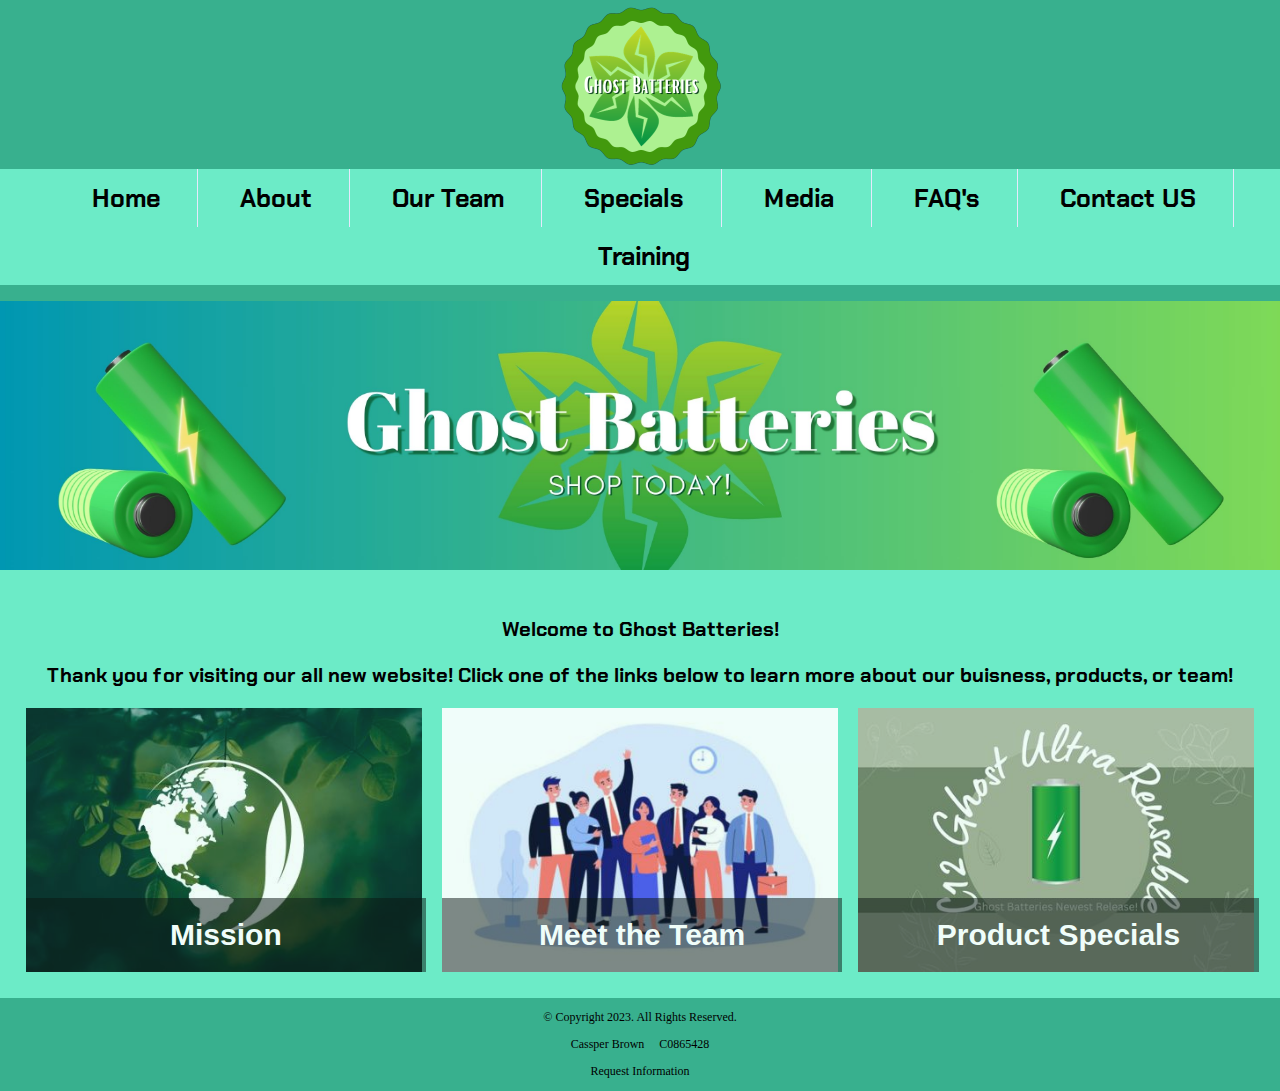
<file: index.html>
﻿<!DOCTYPE html><html lang="en">
<!-- Created by: Cassper Brown, C0865428-->
<head>
  <title>Ghost Batteries</title>
  <meta charset="utf-8">
  <link rel="stylesheet" href="css/styles.css">
    <meta name="viewport" content="width=device-width,initial-scale=1">
       <link rel="preconnect" href="https://fonts.googleapis.com">
       <link rel="preconnect" href="https://fonts.gstatic.com" crossorigin>
       <link href="https://fonts.googleapis.com/css2?family=Chakra+Petch:wght@300&display=swap" rel="stylesheet">
        <link rel="shortcut icon" href="images/Favicon.ico">
        <link rel="icon" type="image/png" sizes="32x32" href="images/Favicon.ico"> 
        <link rel="icon" sizes="192x192" href="images/Favicon.ico">
 </head> 
 <body>
    
<div id="container">
   <!--header area is used for the website name/logo-->
   <header>
		<a href="index.html"><img class= "header img" src="images/Ghost.png" alt="Ghost Batteries logo"></a>
		
   </header>
   
   <!--Used for hyperlinks or other pages in the website-->
   <nav>
		<ul> 
		<li><a href="index.html">Home</a> </li>
		<li><a href="about.html">About</a> </li>
		<li><a href="team.html">Our Team</a> </li>
		<li><a href="specials.html">Specials</a></li>
		<li><a href="media.html">Media</a></li>
		<li><a href="faqs.html">FAQ's</a></li>
		<li><a href="contact.html">Contact US</a></li>
        <li><a href="training.html">Training</a></li></ul>
   </nav>
   
   <div id= "BannerImg">
       <a href="specials.html"> <img class= "BannerImg" src="images/banner.jpg" alt="Ghost batteries shop today banner"></a>
    </div>
   
   <main>
   
       <div class= "mobile">
            <p>Welcome to Ghost Batteries!</p>
			<p>Thank you for visiting our all new website! Click one of the links above or below to learn more about our buisness, products, or team!</p>
       </div>
       
        <div class="tablet-desktop">
            <p>Welcome to Ghost Batteries!</p>
			<p>Thank you for visiting our all new website! Click one of the links below to learn more about our buisness, products, or team!</p>
                
       </div>
       <div class="grid">
           
            <figure class="frame">
            <a href="about.html"><img src="images/Mission.jpg" alt="image of the earth"></a> 
            <figcaption class="pic-text">Mission</figcaption>
            </figure>

            <figure class="frame">
            <a href= "team.html"><img src="images/Team.jpg" alt="Happy Team of people"></a>
            <figcaption class="pic-text">Meet the Team</figcaption>
            </figure>

            <figure class="frame">
            <a href= "specials.html"><img src="images/Specials.jpg" alt="Ghost batteries new ultra C product"></a>
            <figcaption class= "pic-text">Product Specials</figcaption>
            </figure>       
        </div>
		
   </main>

   
   <footer>
	<p>&copy; Copyright 2023. All Rights Reserved.</p>
	<p>Cassper Brown &nbsp; &nbsp; C0865428 </p>
       
	<p><a href="mailto:info@ghostbatteries.net">Request Information</a></p>
   </footer>
 </div>
 </body>
 </html>
</file>
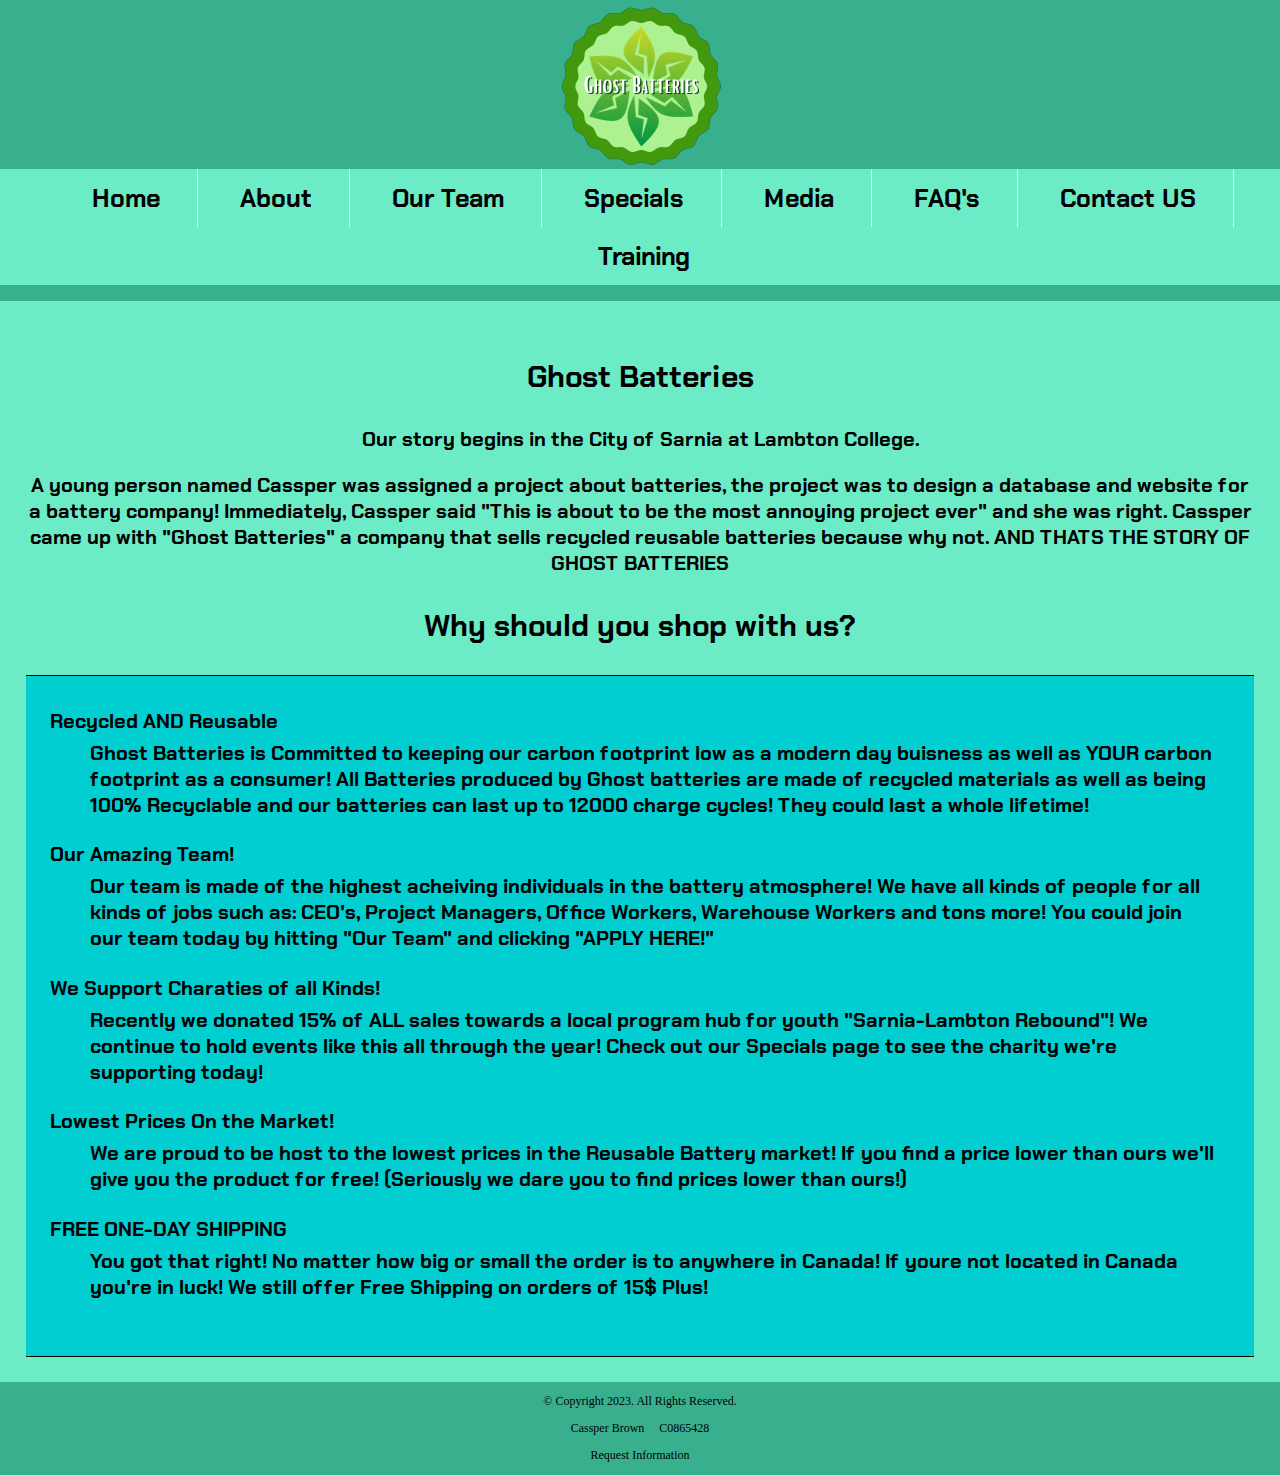
<file: about.html>
<!DOCTYPE html><html lang="en">
<!-- Created by: Cassper Brown, C0865428-->
<head>
  <title>Ghost Batteries</title>
  <meta charset="utf-8">
  <link rel="stylesheet" href="css/styles.css">
    <meta name="viewport" content="width=device-width,initial-scale=1">
        <link rel="preconnect" href="https://fonts.googleapis.com">
       <link rel="preconnect" href="https://fonts.gstatic.com" crossorigin>
       <link href="https://fonts.googleapis.com/css2?family=Chakra+Petch:wght@300&display=swap" rel="stylesheet">
        <link rel="shortcut icon" href="images/Favicon.ico">
        <link rel="icon" type="image/png" sizes="32x32" href="images/Favicon.ico"> 
        <link rel="icon" sizes="192x192" href="images/Favicon.ico">
 </head>
 <body>
   
   <!--header area is used for the website name/logo-->
   <header>
		<a href="index.html"><img src="images/Ghost.png" alt="Ghost Batteries logo"></a>
		
   </header>
   
   <!--Used for hyperlinks or other pages in the website-->
   <nav>
		<ul>
		<li><a href="index.html">Home</a> </li>
		<li><a href="about.html">About</a> </li>
		<li><a href="team.html">Our Team</a> </li>
		<li><a href="specials.html">Specials</a></li>
		<li><a href="media.html">Media</a></li>
		<li><a href="faqs.html">FAQ's</a></li>
		<li><a href="contact.html">Contact US</a></li>
        <li><a href="training.html">Training</a></li></ul>
   </nav>
   
   <main>
    <div class= "mobile">
        <h3>Ghost Batteries</h3>
        <p>Our story begins in the City of Sarnia at Lambton College.</p>
        <p>A young person named Cassper was assigned a project about batteries, 
         the project was to design a database and website for a battery company! 
         Immediately, Cassper said "This is about to be the most annoying project ever" 
         and she was right. Cassper came up with "Ghost Batteries" a company that 
         sells recycled reusable batteries because why not. 
         AND THATS THE STORY OF GHOST BATTERIES</p>
       
       <ul>
            <li>Recycled AND Reusable</li>
            <li>Our Amazing Team!</li>
            <li>We support Charaties of all Kinds</li>
            <li>Lowest Prices on the market!</li>
            <li>FREE ONE-DAY SHIPPING</li>
            <li>Sixth Reason</li>
       </ul>
    </div>
       
       <div class = "tablet-desktop">
            <h3>Ghost Batteries</h3>
                <p>Our story begins in the City of Sarnia at Lambton College.</p>
                <p>A young person named Cassper was assigned a project about batteries, 
                    the project was to design a database and website for a battery company! 
                    Immediately, Cassper said "This is about to be the most annoying project ever" 
                    and she was right. Cassper came up with "Ghost Batteries" a company that 
                    sells recycled reusable batteries because why not. 
                    AND THATS THE STORY OF GHOST BATTERIES</p>
            <h3>Why should you shop with us?</h3>
           <div id = "Shop">
                <dl>
                    <dt>Recycled AND Reusable</dt>
                    <dd>Ghost Batteries is Committed to keeping our carbon footprint low as a modern 
                        day buisness as well as YOUR carbon footprint as a consumer! All 
                        Batteries produced by Ghost batteries are made of recycled materials
                        as well as being 100% Recyclable and our batteries can last up to 12000 charge
                        cycles! They could last a whole lifetime!</dd>
                    <dt>Our Amazing Team!</dt>
                    <dd>Our team is made of the highest acheiving individuals in the battery
                        atmosphere! We have all kinds of people for all kinds of jobs such as:
                        CEO's, Project Managers, Office Workers, Warehouse Workers and tons more!
                        You could join our team today by hitting "Our Team" and clicking "APPLY HERE!"</dd>
                    <dt>We Support Charaties of all Kinds!</dt>
                    <dd>Recently we donated 15% of ALL sales towards a local program hub for youth 
                        "Sarnia-Lambton Rebound"! We continue to hold events like this all through the
                        year! Check out our Specials page to see the charity we're supporting 
                    today!</dd>
                    <dt>Lowest Prices On the Market!</dt>
                    <dd>We are proud to be host to the lowest prices in the Reusable Battery market!
                        If you find a price lower than ours we'll give you the product for free! 
                        (Seriously we dare you to find prices lower than ours!)
                    </dd>
                    <dt>FREE ONE-DAY SHIPPING</dt>
                    <dd>You got that right! No matter how big or small the order is to anywhere in 
                        Canada! If youre not located in Canada you're in luck! We still offer Free
                        Shipping on orders of 15$ Plus! </dd>
            </dl>
           </div>
		</div>
		
   </main>

   
   <footer>
	<p>&copy; Copyright 2023. All Rights Reserved.</p>
	<p>Cassper Brown &nbsp; &nbsp; C0865428 </p>
	<p><a href="mailto:info@ghostbatteries.net">Request Information</a></p>
   </footer>

 </body>
 </html>
</file>
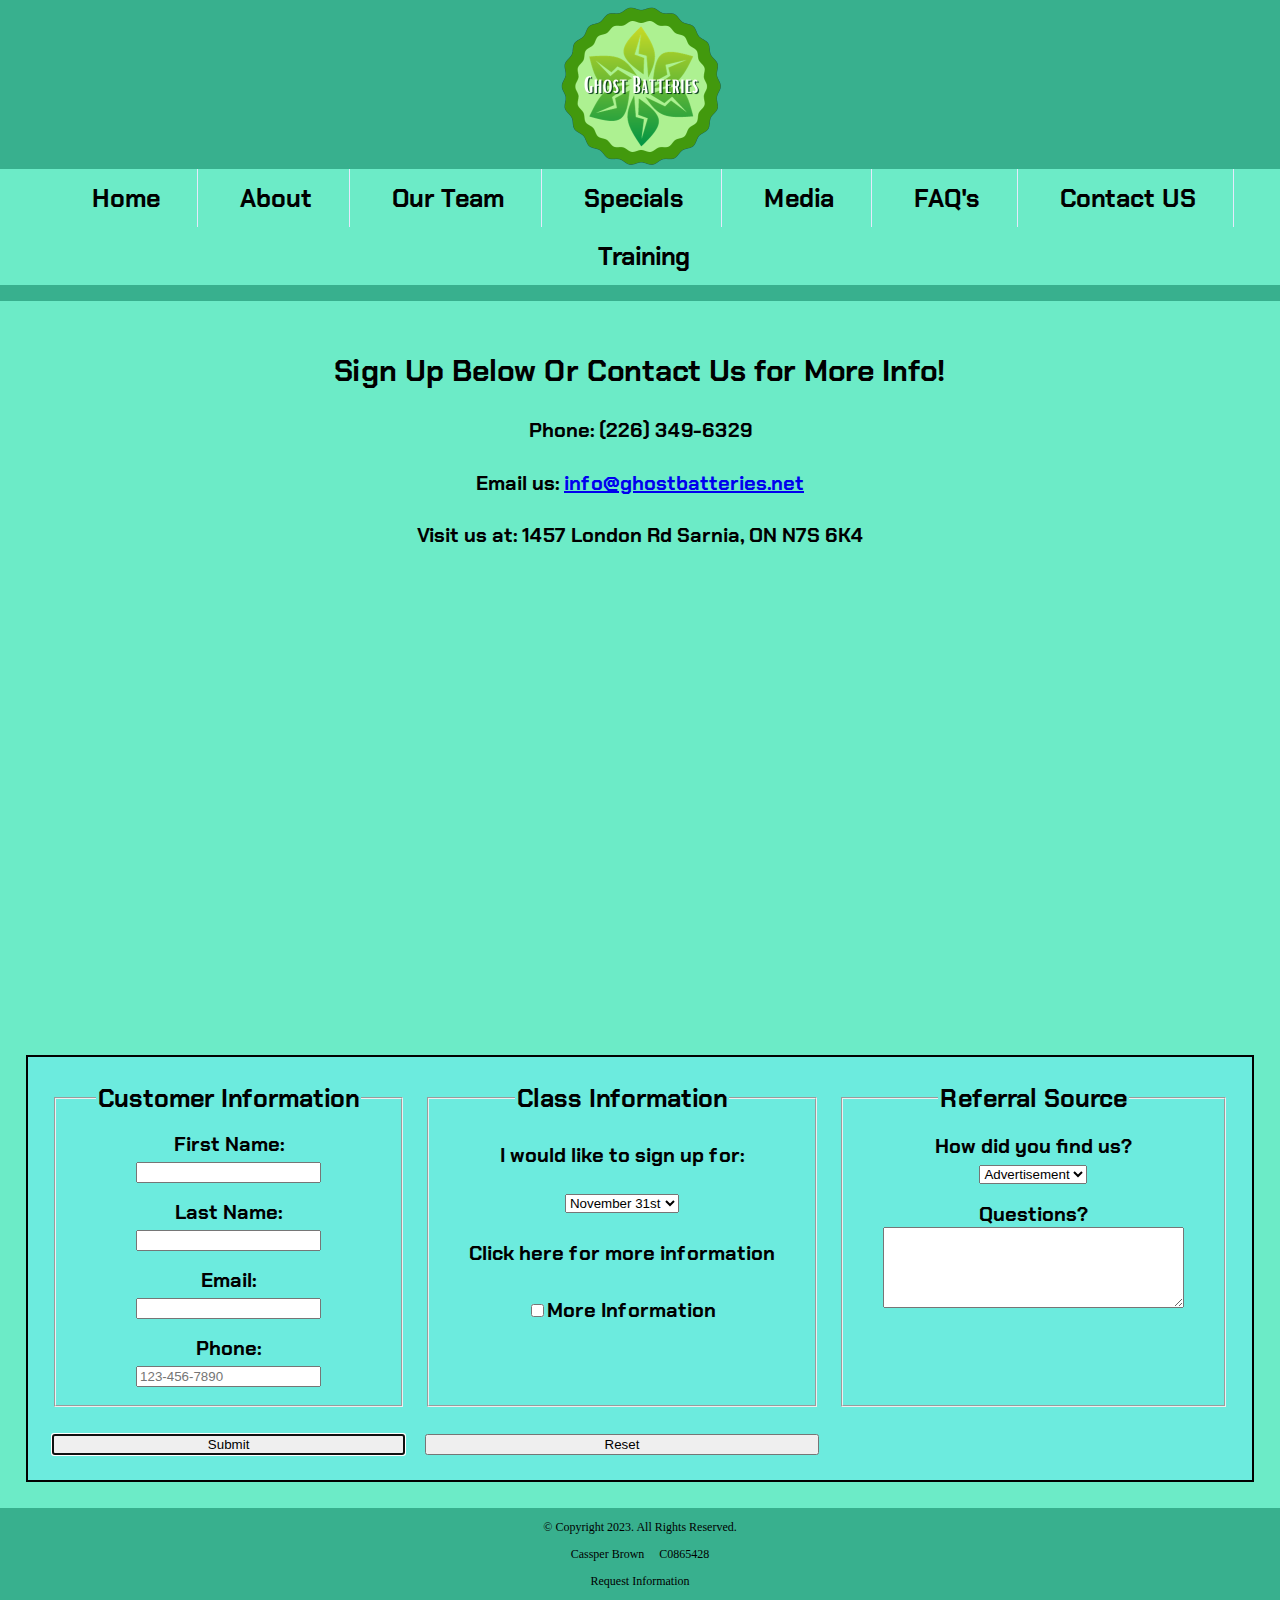
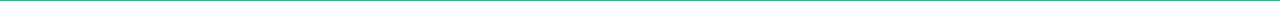
<file: contact.html>
<!DOCTYPE html><html lang="en">
<!-- Created by: Cassper Brown, C0865428-->
<head>
  <title>Ghost Batteries</title>
  <meta charset="utf-8">
  <link rel="stylesheet" href="css/styles.css">
    <meta name="viewport" content="width=device-width,initial-scale=1">
           <link rel="preconnect" href="https://fonts.googleapis.com">
       <link rel="preconnect" href="https://fonts.gstatic.com" crossorigin>
       <link href="https://fonts.googleapis.com/css2?family=Chakra+Petch:wght@300&display=swap" rel="stylesheet">
        <link rel="shortcut icon" href="images/Favicon.ico">
        <link rel="icon" type="image/png" sizes="32x32" href="images/Favicon.ico"> 
        <link rel="icon" sizes="192x192" href="images/Favicon.ico">
 </head>
 <body>
   
   <!--header area is used for the website name/logo-->
   <header>
		<a href="index.html"><img src="images/Ghost.png" alt="Ghost Batteries logo"></a>
		
   </header>
   
   <!--Used for hyperlinks or other pages in the website-->
   <nav>
		<ul>
		<li><a href="index.html">Home</a> </li>
		<li><a href="about.html">About</a> </li>
		<li><a href="team.html">Our Team</a> </li>
		<li><a href="specials.html">Specials</a></li>
		<li><a href="media.html">Media</a></li>
		<li><a href="faqs.html">FAQ's</a></li>
		<li><a href="contact.html">Contact US</a></li>
        <li><a href="training.html">Training</a></li></ul>
   </nav>
   
   <main>
       <h2>Sign Up Below Or Contact Us for More Info!</h2>
			<h4 class="mobile">Phone:<a href="tel:2263496329">(226) 349-6329</a></h4>
            <h4 class="tablet-desktop tel-num">Phone: (226) 349-6329</h4>
			<h4>Email us: <a href="mailto:info@ghostbatteries.net">info@ghostbatteries.net</a></h4>
			<h4>Visit us at: 1457 London Rd Sarnia, ON N7S 6K4</h4>
       
            <iframe src="https://www.google.com/maps/embed?pb=!1m18!1m12!1m3!1d2919.0016102697537!2d-82.34885948790732!3d42.97823972102176!2m3!1f0!2f0!3f0!3m2!1i1024!2i768!4f13.1!3m3!1m2!1s0x8825830ada06f7cb%3A0x8f33c2e6a2ccfad1!2sLambton%20College!5e0!3m2!1sen!2sca!4v1701197726229!5m2!1sen!2sca" width="600" height="450" style="border:0;" allowfullscreen="" loading="lazy" referrerpolicy="no-referrer-when-downgrade"></iframe>
   
         <div id="form">       
            <form class="form-grid">
                <fieldset>
                    <legend>Customer Information</legend>
                    <label for="fname">First Name:</label>
                    <input type="text" name="fname" id="fname" required>
                    <label for="lname">Last Name:</label>
                    <input type="text" name="lname" id="lname" required>

                    <label for="email">Email:</label>
                    <input type="email" name="email" id="email" required>
                    <label for="phone">Phone:</label>
                    <input type="tel" id="phone" name="phone" placeholder="123-456-7890"
                        pattern="[0-9]{3}-[0-9]{3}-[0-9]{4}" required>
                </fieldset>

                <fieldset>
                    <legend>Class Information</legend>
                    <p>I would like to sign up for:</p>
                     <select name="classes" id="classes">
                        <option value="Nov31">November 31st</option>
                        <option value="Dec2">December 2nd</option>
                        <option value="dec6">December 6th</option>
                        <option value="dec9">December 9th</option>
                        <option value="dec13">December 13th</option>
                        <option value="dec14">December 14th</option>
                        <option value="dec20">December 20th</option>
                        <option value="jan10">January 10th</option>
                        <option value="jan12">January 12th</option>
                        <option value="jan20">January 20th</option>
                        <option value="jan25">January 25th</option>
                        <option value="Jan30">January 30th</option>
                    </select> 
                    
                    <p>Click here for more information</p>
                    <label for="More"><input type="checkbox" name="Info" id="More">More Information</label>
                </fieldset>

                <fieldset>
                    <legend>Referral Source</legend>
                    <label for="reference">How did you find us?</label> 
                    <select name="reference" id="reference">
                        <option value="ad">Advertisement</option>
                        <option value="friend">Friend</option>
                        <option value="google">Google</option>
                        <option value="social">Social Media</option>
                        <option value="other">Other</option>
                    </select> 

                    <label for="questions"> Questions?</label>
                    <textarea id="questions" name="questions" rows="5" cols="35"></textarea>
                </fieldset>

                <button type="submit" autofocus onclick="alert('Would you like to submit this form?')">Submit</button>
                <button type="reset" autofocus onclick="alert('Are you sure you would like to reset this form?')">Reset</button>
             </form>
        </div>
     </main>

   
   <footer>
	<p>&copy; Copyright 2023. All Rights Reserved.</p>
	<p>Cassper Brown &nbsp; &nbsp; C0865428 </p>
	<p><a href="mailto:info@ghostbatteries.net">Request Information</a></p>
   </footer>

 </body>
 </html>
</file>
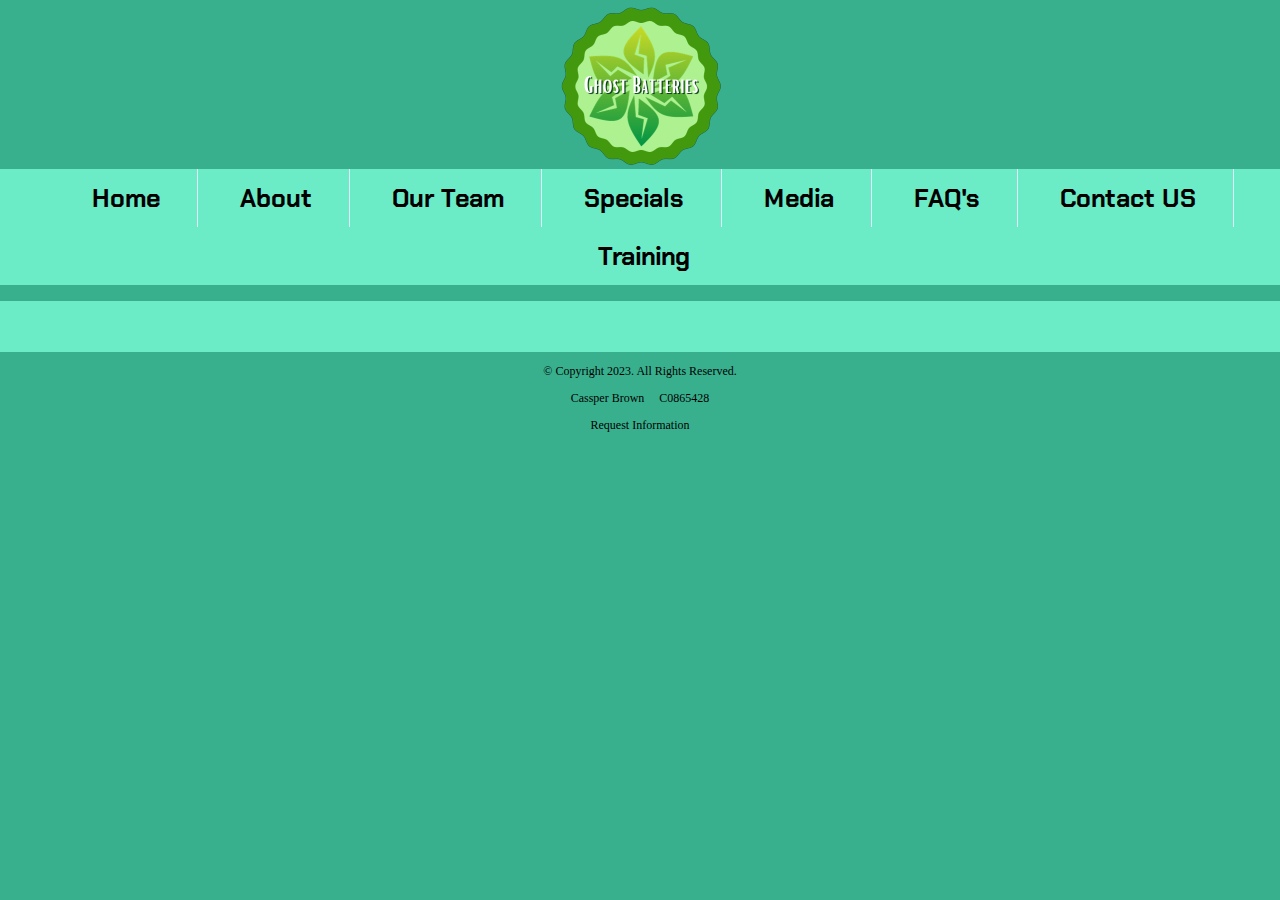
<file: faqs.html>
<!DOCTYPE html><html lang="en">
<!-- Created by: Cassper Brown, C0865428-->
<head>
  <title>Ghost Batteries</title>
  <meta charset="utf-8">
  <link rel="stylesheet" href="css/styles.css">
    <meta name="viewport" content="width=device-width,initial-scale=1">
           <link rel="preconnect" href="https://fonts.googleapis.com">
       <link rel="preconnect" href="https://fonts.gstatic.com" crossorigin>
       <link href="https://fonts.googleapis.com/css2?family=Chakra+Petch:wght@300&display=swap" rel="stylesheet">
        <link rel="shortcut icon" href="images/Favicon.ico">
        <link rel="icon" type="image/png" sizes="32x32" href="images/Favicon.ico"> 
        <link rel="icon" sizes="192x192" href="images/Favicon.ico">
 </head>
 <body>
   
   <!--header area is used for the website name/logo-->
   <header>
		<a href="index.html"><img src="images/Ghost.png" alt="Ghost Batteries logo"></a>
		
   </header>
   
   <!--Used for hyperlinks or other pages in the website-->
   <nav>
		<ul>
		<li><a href="index.html">Home</a> </li>
		<li><a href="about.html">About</a> </li>
		<li><a href="team.html">Our Team</a> </li>
		<li><a href="specials.html">Specials</a></li>
		<li><a href="media.html">Media</a></li>
		<li><a href="faqs.html">FAQ's</a></li>
		<li><a href="contact.html">Contact US</a></li>
        <li><a href="training.html">Training</a></li></ul>
   </nav>
   
   <main>
   
		<div>
		
		</div>
		
   </main>

   
   <footer>
	<p>&copy; Copyright 2023. All Rights Reserved.</p>
	<p>Cassper Brown &nbsp; &nbsp; C0865428 </p>
	<p><a href="mailto:info@ghostbatteries.net">Request Information</a></p>
   </footer>

 </body>
 </html>
</file>
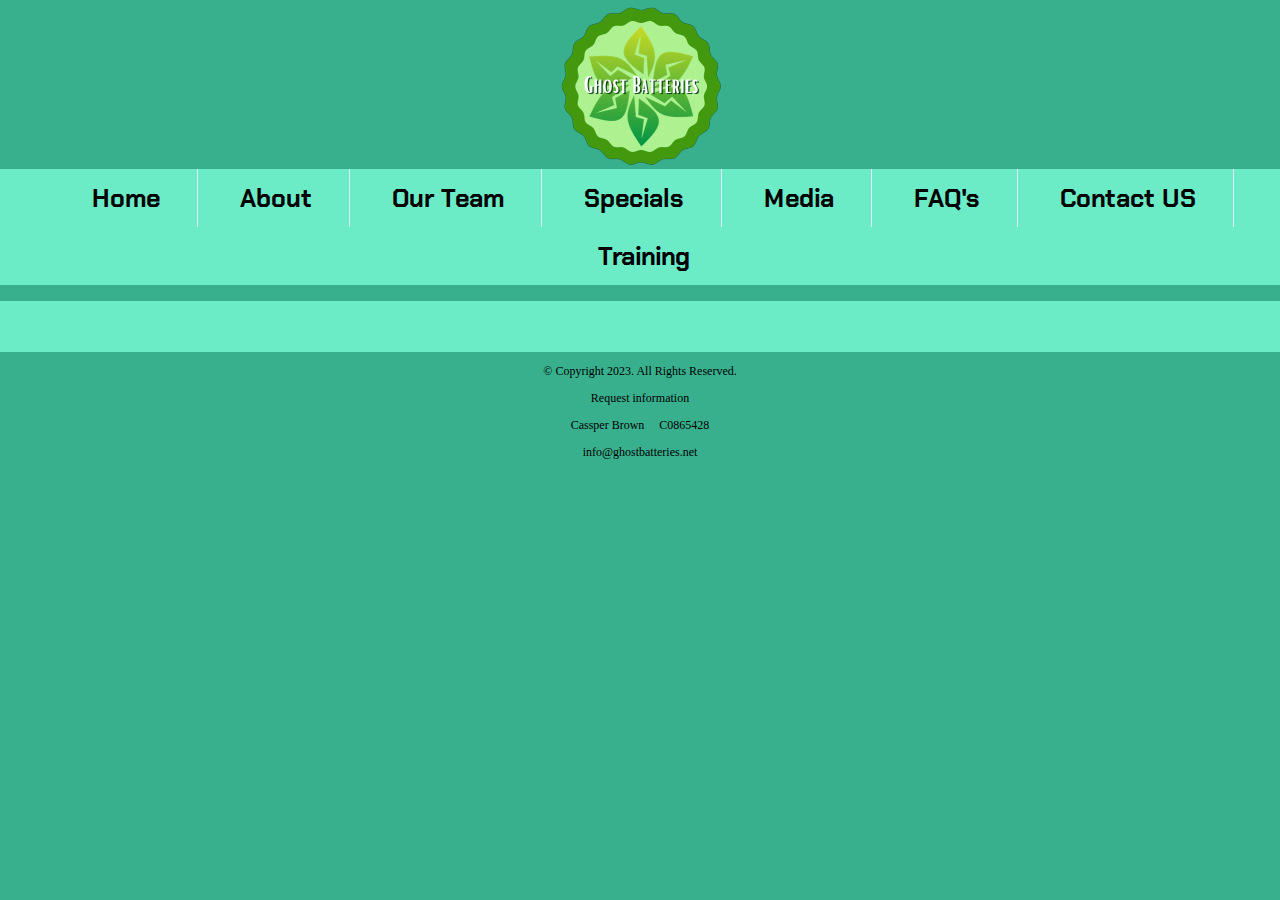
<file: template.html>
<!DOCTYPE html><html lang="en">
<!-- Created by: Cassper Brown, C0865428-->
<head>
  <title>Ghost Batteries</title>
  <meta charset="utf-8">
  <link rel="stylesheet" href="css/styles.css">
    <meta name="viewport" content="width=device-width,initial-scale=1">
           <link rel="preconnect" href="https://fonts.googleapis.com">
       <link rel="preconnect" href="https://fonts.gstatic.com" crossorigin>
       <link href="https://fonts.googleapis.com/css2?family=Chakra+Petch:wght@300&display=swap" rel="stylesheet">
        <link rel="shortcut icon" href="images/Favicon.ico">
        <link rel="icon" type="image/png" sizes="32x32" href="images/Favicon.ico"> 
        <link rel="icon" sizes="192x192" href="images/Favicon.ico">
 </head>
 <body>
   
   <!--header area is used for the website name/logo-->
   <header>
		<a href="index.html"><img src="images/Ghost.png" alt="Ghost Batteries logo"></a>
		
   </header>
   
   <!--Used for hyperlinks or other pages in the website-->
   <nav>
		<ul>
		<li><a href="index.html">Home</a> </li>
		<li><a href="about.html">About</a> </li>
		<li><a href="team.html">Our Team</a> </li>
		<li><a href="specials.html">Specials</a></li>
		<li><a href="media.html">Media</a></li>
		<li><a href="faqs.html">FAQ's</a></li>
		<li><a href="contact.html">Contact US</a></li>
        <li><a href="training.html">Training</a></li></ul>
   </nav>
   
   <main>
   
		<div>
		
		</div>
		
   </main>

   
   <footer>
	<p>&copy; Copyright 2023. All Rights Reserved.</p>
	<p>Request information</p>
	<p>Cassper Brown &nbsp; &nbsp; C0865428 </p>
	<p><a href="mailto:info@ghostbatteries.net">info@ghostbatteries.net</a></p>
   </footer>

 </body>
 </html>
</file>
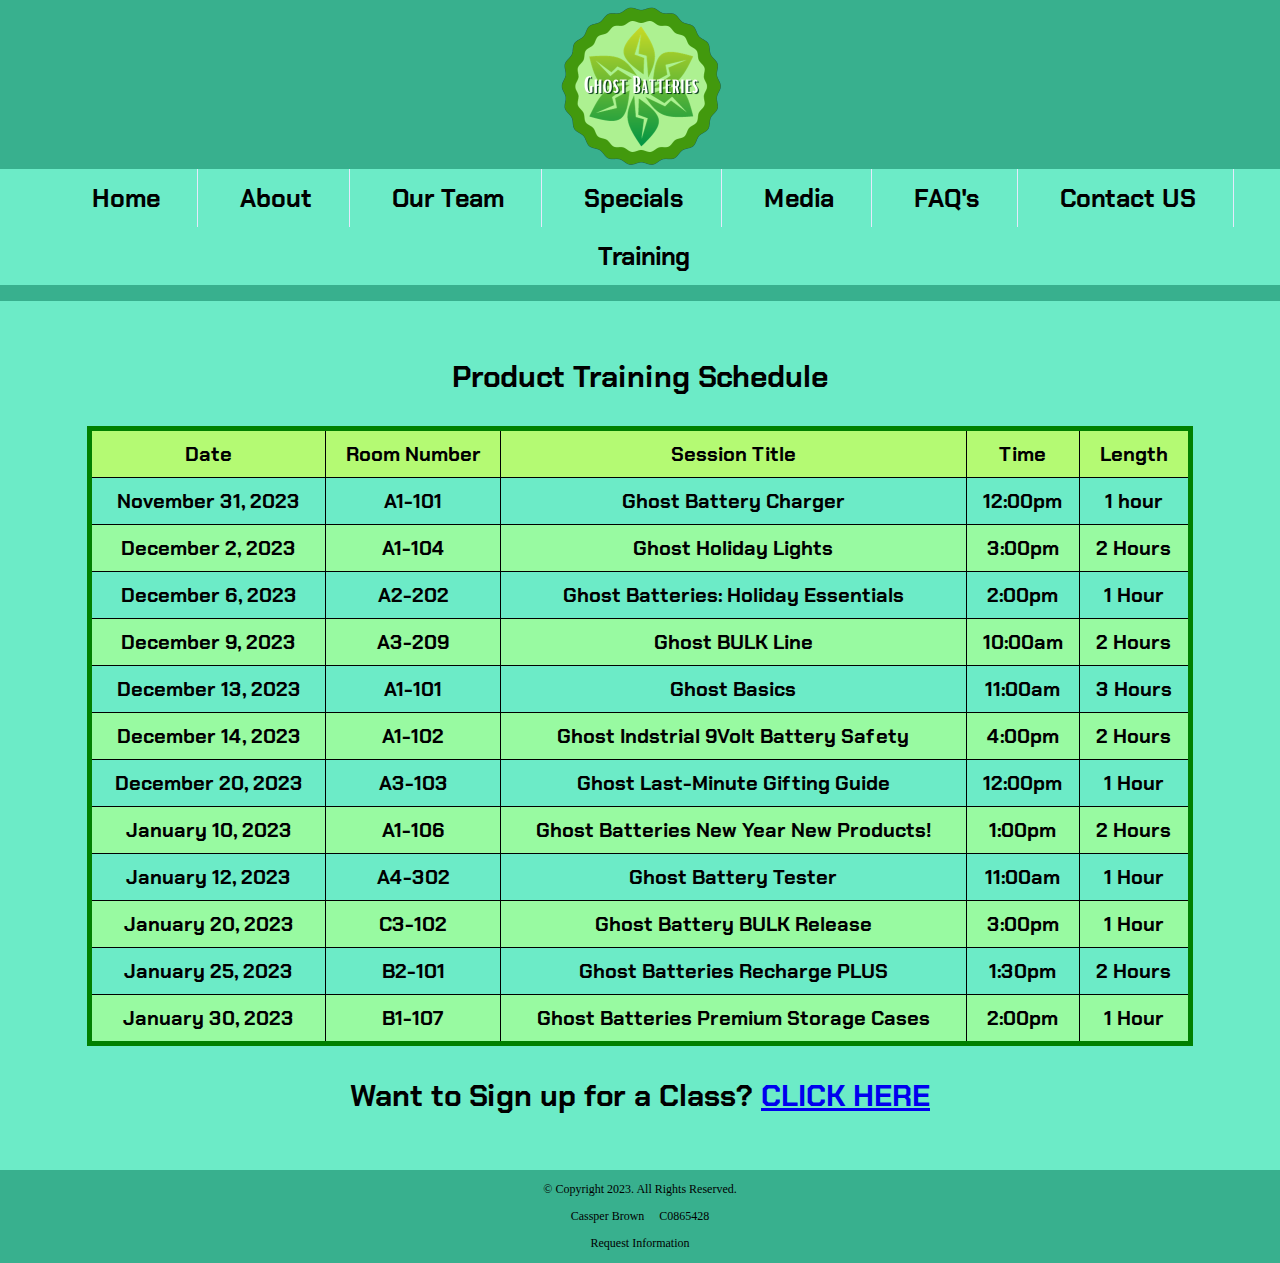
<file: training.html>
<!DOCTYPE html><html lang="en">
<!-- Created by: Cassper Brown, C0865428-->
<head>
  <title>Ghost Batteries</title>
  <meta charset="utf-8">
  <link rel="stylesheet" href="css/styles.css">
    <meta name="viewport" content="width=device-width,initial-scale=1">
           <link rel="preconnect" href="https://fonts.googleapis.com">
       <link rel="preconnect" href="https://fonts.gstatic.com" crossorigin>
       <link href="https://fonts.googleapis.com/css2?family=Chakra+Petch:wght@300&display=swap" rel="stylesheet">
        <link rel="shortcut icon" href="images/Favicon.ico">
        <link rel="icon" type="image/png" sizes="32x32" href="images/Favicon.ico"> 
        <link rel="icon" sizes="192x192" href="images/Favicon.ico">
 </head>
 <body>
   
   <!--header area is used for the website name/logo-->
   <header>
		<a href="index.html"><img src="images/Ghost.png" alt="Ghost Batteries logo"></a>
		
   </header>
   
   <!--Used for hyperlinks or other pages in the website-->
   <nav>
		<ul>
		<li><a href="index.html">Home</a> </li>
		<li><a href="about.html">About</a> </li>
		<li><a href="team.html">Our Team</a> </li>
		<li><a href="specials.html">Specials</a></li>
		<li><a href="media.html">Media</a></li>
		<li><a href="faqs.html">FAQ's</a></li>
		<li><a href="contact.html">Contact US</a></li>
        <li><a href="training.html">Training</a></li></ul>
   </nav>
   
   <main>
   
		<div>
		  <h3>Product Training Schedule</h3>
            <table class="trainscd">
                <tr>
                    <th>Date</th>
                    <th>Room Number</th>
                    <th>Session Title</th>
                    <th>Time</th>
                    <th>Length</th>
                </tr>
                <tr>
                    <td>November 31, 2023</td>
                    <td>A1-101</td>
                    <td>Ghost Battery Charger</td>
                    <td>12:00pm</td>
                    <td>1 hour</td>
                </tr>
                <tr>
                    <td>December 2, 2023</td>
                    <td>A1-104</td>
                    <td>Ghost Holiday Lights</td>
                    <td>3:00pm</td>
                    <td>2 Hours</td>
                </tr>
                <tr>
                    <td>December 6, 2023</td>
                    <td>A2-202</td>
                    <td>Ghost Batteries: Holiday Essentials</td>
                    <td>2:00pm</td>
                    <td>1 Hour</td>
                </tr>
                <tr>
                    <td>December 9, 2023</td>
                    <td>A3-209</td>
                    <td>Ghost BULK Line</td>
                    <td>10:00am</td>
                    <td>2 Hours</td>
                </tr>
                <tr>
                    <td>December 13, 2023</td>
                    <td>A1-101</td>
                    <td>Ghost Basics</td>
                    <td>11:00am</td>
                    <td>3 Hours</td>
                </tr>
                <tr>
                    <td>December 14, 2023</td>
                    <td>A1-102</td>
                    <td>Ghost Indstrial 9Volt Battery Safety</td>
                    <td>4:00pm</td>
                    <td>2 Hours</td>
                </tr>
                <tr>
                    <td>December 20, 2023</td>
                    <td>A3-103</td>
                    <td>Ghost Last-Minute Gifting Guide</td>
                    <td>12:00pm</td>
                    <td>1 Hour</td>
                </tr>
                <tr>
                    <td>January 10, 2023</td>
                    <td>A1-106</td>
                    <td>Ghost Batteries New Year New Products!</td>
                    <td>1:00pm</td>
                    <td>2 Hours</td>
                </tr>
                <tr>
                    <td>January 12, 2023</td>
                    <td>A4-302</td>
                    <td>Ghost Battery Tester</td>
                    <td>11:00am</td>
                    <td>1 Hour</td>
                </tr>
                <tr>
                    <td>January 20, 2023</td>
                    <td>C3-102</td>
                    <td>Ghost Battery BULK Release</td>
                    <td>3:00pm</td>
                    <td>1 Hour</td>
                </tr>
                <tr>
                    <td>January 25, 2023</td>
                    <td>B2-101</td>
                    <td>Ghost Batteries Recharge PLUS</td>
                    <td>1:30pm</td>
                    <td>2 Hours</td>
                </tr>
                <tr>
                    <td>January 30, 2023</td>
                    <td>B1-107</td>
                    <td>Ghost Batteries Premium Storage Cases</td>
                    <td>2:00pm</td>
                    <td>1 Hour</td>
                </tr>
            </table>
            
            <h3>Want to Sign up for a Class? <a href="contact.html">CLICK HERE</a></h3>
		</div>
		
   </main>

   
   <footer>
<p>&copy; Copyright 2023. All Rights Reserved.</p>
	<p>Cassper Brown &nbsp; &nbsp; C0865428 </p>
	<p><a href="mailto:info@ghostbatteries.net">Request Information</a></p>
   </footer>

 </body>
 </html>
</file>
<file: css/styles.css>
/*Cassper Brown
October 05, 2023
File Name: Styles.css
Term Project */

/*Css Reset*/
body, main, nav, header, h1, footer, div, img, figure, figcaption {
	margin: 0;
	padding: 0;
	border: 0;
}

body{
	background-color: #38b08e; /*light green*/
}

img {
	max-width: 100%;
	display: block;
}

* {
    border-collapse: collapse;
}

.mobile {
	display: block;
}

.tablet-desktop {
	display: none;
}

header {
	top: 0;
	background-color: #38b08e;
	height: 153px;
}

header img{
	margin: 0 auto;
}

nav {
	padding: 0%;
	margin-bottom: 1%;
    background-color: #6cebc7;
}

nav ul {
	list-style-type: none;
    padding-right: 2em;
	text-align: center;
}

nav li {
	font-size: 1.5em;
    font-family: 'Chakra Petch', sans-serif;
    font-weight: bold;
	border-top: 1px solid #fff;
}

nav li:first-child {
	border-top: none;
}

nav li a { 
	display: block;
	color: #000;
	padding: 0.25em;
	text-decoration: none;
}

main {
	clear: left;
	background-color:#6cebc7; /*light green*/
	padding: 2%;
	font-size: 1.25em;
	float: center;
	text-align: center;
    font-family: 'Chakra Petch', sans-serif;
    font-weight: bold;
}
.frame {
    position: relative;
    max-width: 450px;
    margin: 2% auto;
}

.pic-text{
    position: absolute;
    bottom: 0;
    background: rgba(0, 0, 0, 0.5);
    color: #fff;
    width: 97%;
    padding: 5px;
    text-align: center;
    font-family: Verdana, Arial, sans-serif;
    font-size: 1.5em;
    font-weight: bold;
}

#ceo, #wife, #randomguy {
	margin: 0 2%;
}

.round {
	border-radius: 8px;
}

table {
    width: 90%;
    margin: 0 auto;
}
th, td {
    border: 1px solid #000;
    padding: 0.5em;
}
th{
    background-color: #b4fa73;
    font-weight: bold;
}
.trainscd {
    border: 5px solid green;
}

.contact {
    font-size: 1.35em;
	color: #44DD57;
	font-weight: bold;
}

.map {
	border: 8px solid #000;
}

#form {
    margin-top: 2%;
    background-color: #6cebde;
    padding: 2%;
    border: 2px solid black;
}

#form h2 {
    text-align: center;
}

/*form elements*/
fieldset, input, select, textarea {
    margin-bottom: 2%;
}

fieldset legend {
    font-weight: bold;
    font-size: 1.25em;
}

label {
    display: block;
    padding-top: 3%;
}

form #submit {
    margin: 0 auto;
    border: none;
    display: block;
    padding: 2%;
    background-color: #b3b3b3;
    font-size: 1em;
    border-radius: 10px;
}


footer p {
	font-size: 0.75em;
	text-align: center;
	color: #000;
	padding: 0 1em;
}

footer p a {
	color: #000;
	text-decoration: none;
}

/*Tablet VeiwPort */
@media only screen and (min-width: 450px), print{
    
    .BannerImg {
        max-width: 100%;
        max-height: 50%;
        display: block;
        margin-left: auto;
        margin-right: auto;
    } 
    
    .tablet-desktop {
        display: block;
    }
    
    .mobile {
        display: none;
    }
    
    span.tab-desk {
        display: inline;
    }
    
    header img{
	margin: 0 auto;
    }
    
    nav li {
        border-top: none;
        display: inline-block;
        font-size: 1.25em;
        border-right: 1px solid #e5e9fc;
    }
    
    nav li:last-child {
        border-right: none;
    }
    
    nav li a {
        padding-bottom: 0.25em;
        padding-left: 0.5em;
        padding-right: 0.5em;
    }
    
    .grid {
        display:grid;
        grid-template-columns: auto auto auto;
        grid-gap: 20px;
    }
    
    .frame {
        position: relative;
        max-width: 450px;
        max-height: 300px;
        margin: auto auto;
    }

    .pic-text{
        position: absolute;
        bottom: 0;
        background: rgba(0, 0, 0, 0.5);
        color: #fff;
        width: 91%;
        padding: 10px;
        text-align: center;
        font-family: Verdana, Arial, sans-serif;
        font-size: 1em;
        font-weight: bold;
    }
    
    .grid-item4{
        grid-column: 1 / span 3;
    }

    tr:nth-child(odd) {
        background-color: #98faa1;
    }
    
    #Shop {
        border-top: 1px solid #000;
        border-bottom: 1px solid #000;
        background-color: darkturquoise;
        text-align: left;
        padding: 1% 2%;
    }

    #Shop dt {
	   font-weight: bold;
    }

    #Shop dd {
	   padding: 0.5% 1% 2% 0;
    } 
    
    
    #AABatteries, #NVBatteries, #Ccells {
        float: left;
        margin: 2% 4%;
        width: 25%;
        font-family: 'Chakra Petch', sans-serif;
    }
    
    .map {
        width: 500px;
        height: 450px;
    }
    
    form{
        width: 70%;
        margin:0 auto;
    }
}
@media only screen and (min-width: 1015px), print{

    nav li a {
        padding-top: 0.5em;
        padding-bottom: 0.5em;
        padding-left: 1.5em;
        padding-right: 1.5em;
        font-size: 1.25em;
    }
    
    nav li a:hover {
        color: #373684;
        background-color: #e5e9fc;
    }
    
    #info ul {
        margin-left: 5%;
    }
    
    main h3 {
        font-size: 1.5em;
    }
    
     .pic-text {
        font-size: 1.5em;
        padding: 20px;
    }
    
    .frame {
        width: 100%;
        opacity: 0.9;
    }
    
    .frame:hover{
        opacity: 1;
        box-shadow: 8px 8px 10px #808080;
    }
    
    #ceo, #wife, #randomguy {
        width: 29%;
        float: left;
        margin: 0 2%;
    }
    
    #exercises {
        clear: left;
    }
    
    #Shop {
        border-top: 1px solid #000;
        border-bottom: 1px solid #000;
        background-color: darkturquoise;
        text-align: left;
        padding: 1% 2%;
    }

    #Shop dt {
	   font-weight: bold;
    }

    #Shop dd {
	   padding: 0.5% 1% 2% 0;
    } 
    
    #piano, #guitar, #violin {
        width: 29%;
        float: left;
        margin: 0 2%;
    }
    form {
        width: auto;
    }
    
    .form-grid {
        display: grid;
        grid-template-columns: auto auto auto;
        grid-gap: 20px;
    }
}

@media print {
    body {
        background-color: #fff;
        color: #000;
    }
}
</file>
